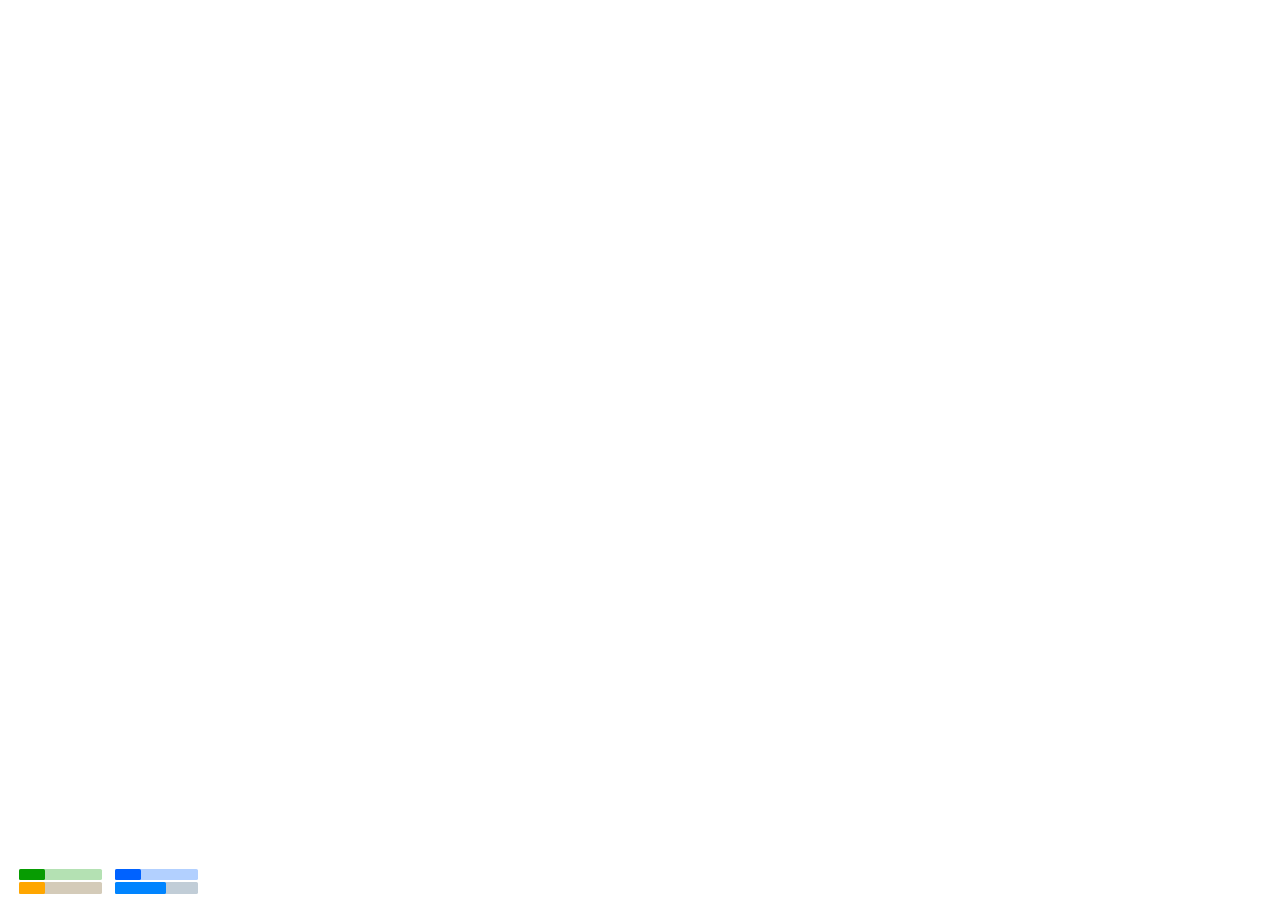
<file: resources/[ LSCore ]/LSDream/required/nui/main.html>
<html lang="fr">
    <head>
        <link href="main.css" rel="stylesheet" type="text/css" />
        <script src="https://cdnjs.cloudflare.com/ajax/libs/jquery/3.5.1/jquery.min.js"></script>
        <link rel="stylesheet" href="https://cdnjs.cloudflare.com/ajax/libs/font-awesome/5.15.0/css/all.min.css">
        <script type="text/javascript" src="main.js"></script>
    </head>
    <body>
        <!-- style = "display: none;" -->
        <section id = "loadingBar">
            <div class = "center-loader">
                <div class = "loaderBar">
                    <span></span>
                </div>
            </div>
            <h2 class = "text-loader" id = "writeLoadText"></h2>
        </section>
        <section id = "statusBar">
            <div class = "status-heal-back">
                <div id = "heal-status" class = "status-heal"></div>
            </div>

            <div class = "status-armor-back">
                <div id = "armor-status" class = "status-armor"></div>
            </div>

            <div class = "status-faim-back">
                <div id = "faim-status" class = "status-faim"></div>
            </div>

            <div class = "status-soif-back">
                <div id = "soif-status" class = "status-soif"></div>
            </div>

        </section>
    </body>
</html>
</file>
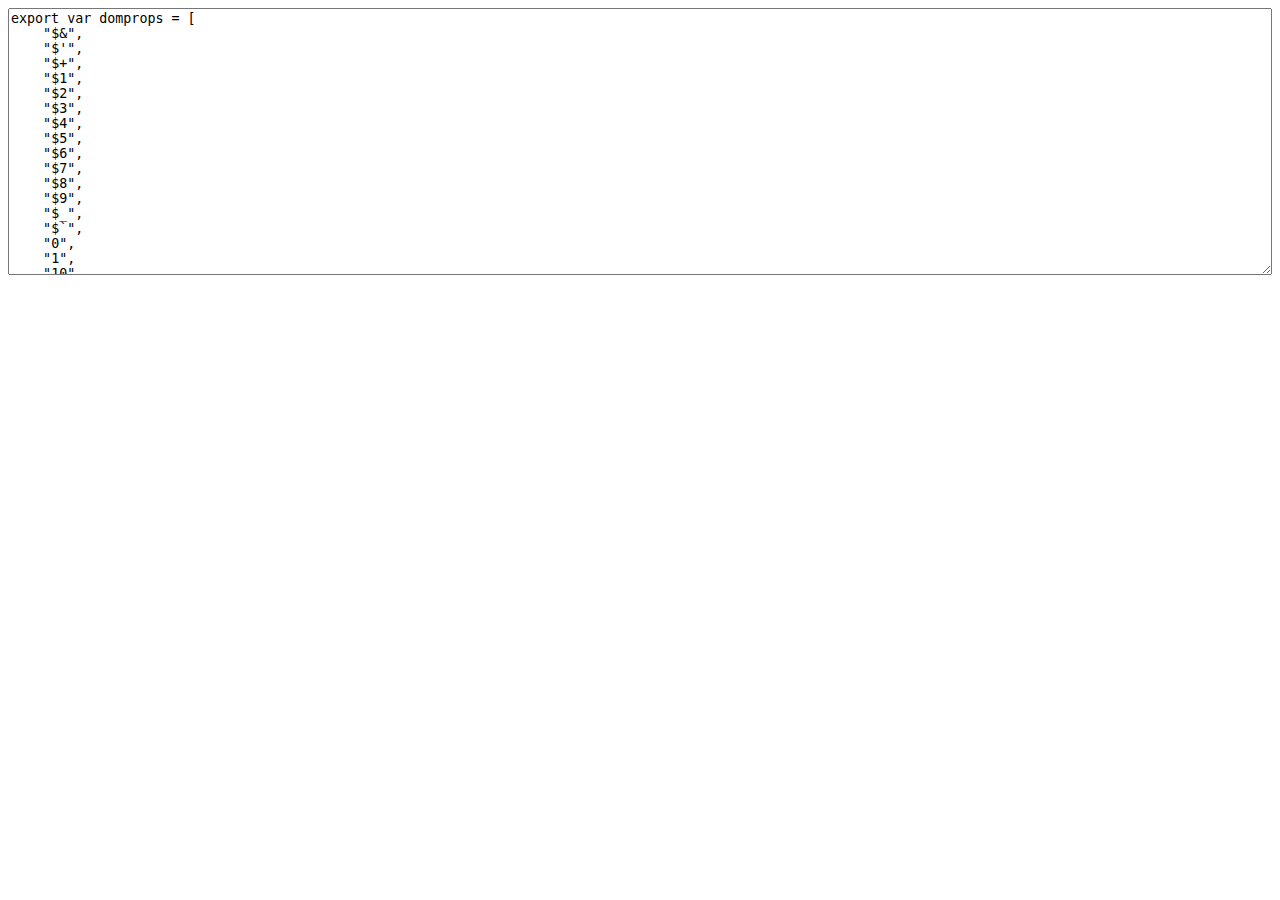
<file: resources/[ LSCore ]/webpack/node_modules/terser/tools/props.html>
<html>
  <head>
  </head>
  <body>
    <script>(function(){
      var props = {};

      function addObject(obj) {
        if (obj == null) return;
        try {
          Object.getOwnPropertyNames(obj).forEach(add);
        } catch(ex) {}
        if (obj.prototype) {
          Object.getOwnPropertyNames(obj.prototype).forEach(add);
        }
        if (typeof obj == "function") {
          try {
            Object.getOwnPropertyNames(new obj).forEach(add);
          } catch(ex) {}
        }
      }

      function add(name) {
        props[name] = true;
      }

      Object.getOwnPropertyNames(window).forEach(function(thing){
        addObject(window[thing]);
      });

      try {
        addObject(new Event("click"));
        addObject(new Event("contextmenu"));
        addObject(new Event("mouseup"));
        addObject(new Event("mousedown"));
        addObject(new Event("keydown"));
        addObject(new Event("keypress"));
        addObject(new Event("keyup"));
      } catch(ex) {}

      var ta = document.createElement("textarea");
      ta.style.width = "100%";
      ta.style.height = "20em";
      ta.style.boxSizing = "border-box";
      ta.value = 'export var domprops = ' + JSON.stringify(Object.keys(props).sort(cmp), null, 4);
      document.body.appendChild(ta);

      function cmp(a, b) {
        a = a.toLowerCase();
        b = b.toLowerCase();
        return a < b ? -1 : a > b ? 1 : 0;
      }
    })();</script>
  </body>
</html>
</file>
<file: resources/[ LSCore ]/LSDream/required/nui/main.css>
* {
    margin: 0;
    padding: 0;
    text-decoration: none;
    box-sizing: border-box;
}

/* Text Loading */
.center-loader {
    position: fixed;
    left: 45%;
    bottom: 50%;
}

.text-loader {
    position: fixed;
    left: 46%;
    bottom: 1%;
    font-size: 3.0vh;
    font-family: Arial, Helvetica, sans-serif;
    letter-spacing: 1.6px;
    word-spacing: 1.8px;
    color: rgb(22, 95, 12);
    font-weight: 400;
    text-decoration: none solid rgb(68, 68, 68);
    font-style: normal;
    font-variant: small-caps;
    text-transform: lowercase;
    transition: 1.5s linear;
    background: linear-gradient(90deg, rgba(70, 70, 70, 0.4), white, rgba(70, 70, 70, 0.4));
    background-repeat: no-repeat;
    background-size: 80%;
    animation: animate 4s linear infinite;
    -webkit-background-clip: text;
    -webkit-text-fill-color: rgba(255, 255, 255, 0);
} 
  
@keyframes animate {
    0% {
        background-position: -500%;
    }
    100% {
        background-position: 500%;
    }
}


/* Loading Bar */
.loaderBar {
	height: 40%;
	width: 30%;
}

.loaderBar span {
	display: block;
	position: fixed;
	top: 0; left: 0;
	bottom: 0; right: 0;
	margin: auto;
	height: 40%;
	width: 30%;
}

.loaderBar span::before,
.loaderBar span::after {
	content: "";
	display: block;
	position: absolute;
	top: 0; left: 0;
	bottom: 0; right: 0;
	margin: auto;
	height: 40%;
	width: 30%;
	border: 2px solid #FFF;
	border-radius: 50%;
	opacity: 0;
	-webkit-animation: loader-6-1 1.5s cubic-bezier(0.075, 0.820, 0.165, 1.000) infinite;
	animation: loader-6-1 1.5s cubic-bezier(0.075, 0.820, 0.165, 1.000) infinite;
    background-color: rgba(40, 148, 85, 0.246);
}

@-webkit-keyframes loader-6-1 {
	0%   { -webkit-transform: translate3d(0, 0, 0) scale(0); opacity: 1; }
	100% { -webkit-transform: translate3d(0, 0, 0) scale(1.5); opacity: 0; }
}

@keyframes loader-6-1 {
	0%   { transform: translate3d(0, 0, 0) scale(0); opacity: 1; }
	100% { transform: translate3d(0, 0, 0) scale(1.5); opacity: 0; }
}

.loaderBar span::after {
	-webkit-animation: loader-6-2 1.5s cubic-bezier(0.075, 0.820, 0.165, 1.000) .25s infinite;
	        animation: loader-6-2 1.5s cubic-bezier(0.075, 0.820, 0.165, 1.000) .25s infinite;
}

@-webkit-keyframes loader-6-2 {
	0%   { -webkit-transform: translate3d(0, 0, 0) scale(0); opacity: 1; }
	100% { -webkit-transform: translate3d(0, 0, 0) scale(1); opacity: 0; }
}

@keyframes loader-6-2 {
	0%   { transform: translate3d(0, 0, 0) scale(0); opacity: 1; }
	100% { transform: translate3d(0, 0, 0) scale(1); opacity: 0; }
}

/* Status Bar */

/* heal */

.status-heal {
    position: fixed;
    width: 2%;
    height: 1.3%;
    top: 96.5%;
    left: 1.5%;
    border-radius: 0.1rem;
    background-color: rgb(7, 156, 2);
    animation: statusColorHeal 3s linear;
    transition: 1.5s linear;
}

.status-heal-back {
    position: fixed;
    width: 6.5%;
    height: 1.3%;
    top: 96.5%;
    left: 1.5%;
    border-radius: 0.1rem;
    background-color: rgba(7, 156, 2, 0.3);
}

/* armor */

.status-armor {
    position: fixed;
    width: 2.0%;
    height: 1.3%;
    top: 96.5%;
    left: 9%;
    border-radius: 0.1rem;
    background-color: rgb(0, 98, 255);
    animation: statusColorArmor 3s linear;
    transition: 1.5s linear;
}

.status-armor-back {
    position: fixed;
    width: 6.5%;
    height: 1.3%;
    top: 96.5%;
    left: 9%;
    border-radius: 0.1rem;
    background-color: rgba(0, 98, 255, 0.3);
}

/* faim */

.status-faim {
    position: fixed;
    width: 2.0%;
    height: 1.3%;
    top: 98%;
    left: 1.5%;
    border-radius: 0.1rem;
    background-color: rgb(255, 166, 0);
    animation: statusColorFaim 3s linear;
    transition: 1.5s linear;
}

.status-faim-back {
    position: fixed;
    width: 6.5%;
    height: 1.3%;
    top: 98%;
    left: 1.5%;
    border-radius: 0.1rem;
    background-color: rgba(114, 82, 23, 0.3);
}

/* soif */
.status-soif {
    position: fixed;
    width: 4.0%;
    height: 1.3%;
    top: 98%;
    left: 9%;
    border-radius: 0.1rem;
    background-color: rgb(0, 132, 255);
    animation: statusColorFaim 3s linear;
    transition: 1.5s linear;
}

.status-soif-back {
    position: fixed;
    width: 6.5%;
    height: 1.3%;
    top: 98%;
    left: 9%;
    border-radius: 0.1rem;
    background-color: rgba(50, 91, 124, 0.3);
}

/* Animations */

@keyframes statusColorHeal {
    0% {
        width: 0%;
        background-color: red;
    }
    80% {
        width: 6.5%;
        background-color: rgb(7, 156, 2);
    }
}

@keyframes statusColorArmor {
    0% {
        width: 0%;
        background-color: red;
    }
    80% {
        width: 6.5%;
        background-color: rgb(0, 98, 255);
    }
}

@keyframes statusColorFaim {
    0% {
        width: 0%;
        background-color: red;
    }
    80% {
        width: 6.5%;
        background-color: rgb(255, 179, 0);
    }
}
</file>
